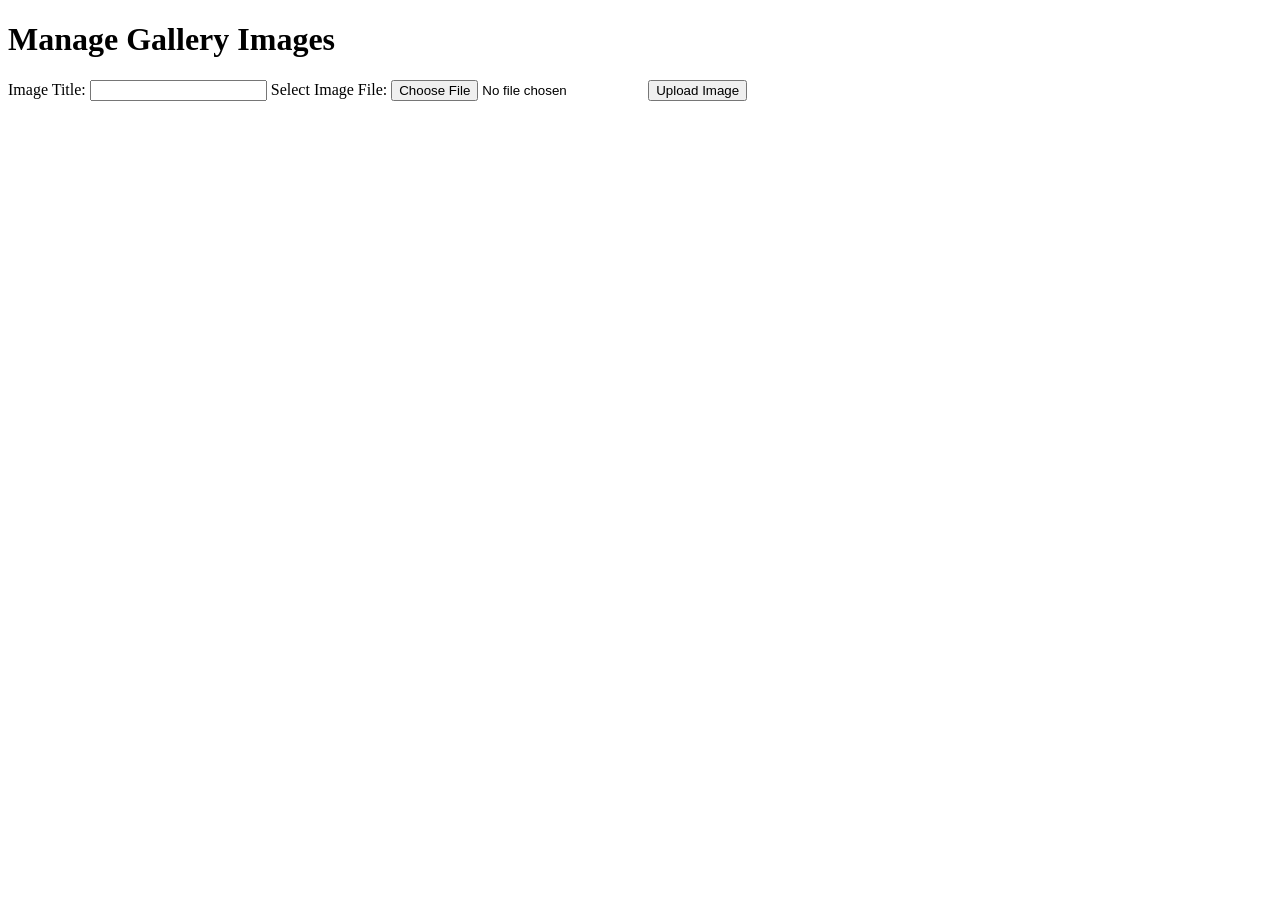
<file: admin/index.html>
<!DOCTYPE html>
<html lang="en">
<head>
    <meta charset="UTF-8">
    <meta name="viewport" content="width=device-width, initial-scale=1.0">
    <title>Admin Panel - Gallery Management</title>
</head>
<body>
    <h1>Manage Gallery Images</h1>
    <form action="/upload" method="post" enctype="multipart/form-data">
        <label for="imageTitle">Image Title:</label>
        <input type="text" id="imageTitle" name="imageTitle" required>
        
        <label for="imageFile">Select Image File:</label>
        <input type="file" id="imageFile" name="imageFile" accept="image/*" required>
        
        <input type="submit" value="Upload Image">
    </form>
</body>
</html>
</file>
